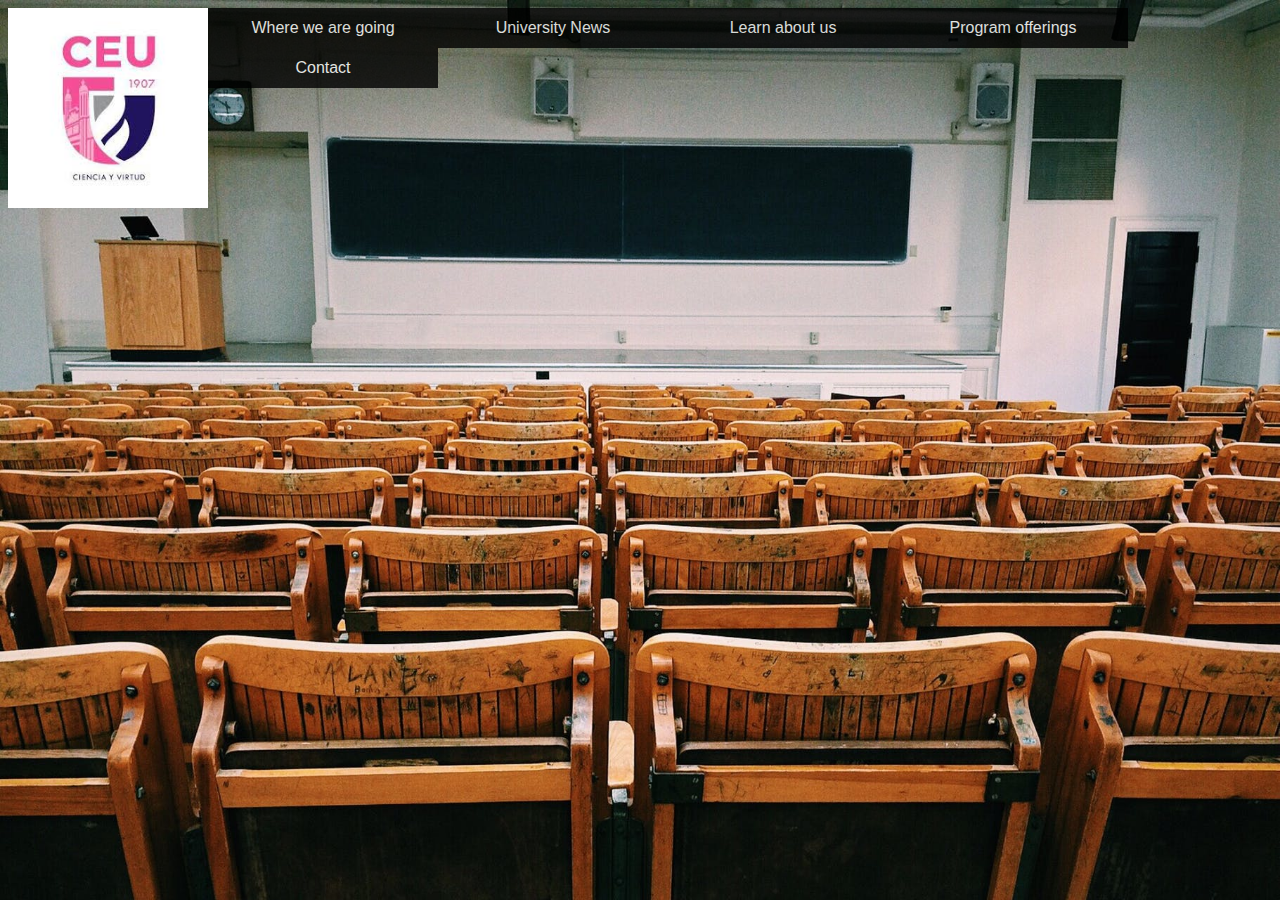
<file: CEU LOADING PAGE/index.html>
<html>
       <link rel="stylesheet" type="text/css" href="style.css">
     <div class>
     	<div class="main">
     		<div class="logo">
     			<img src="download2.jpg">
         <ul>
      	<li><a>Where we are going</a>
      	    <ul>
      	    	<li><a>Office</a></li>
      	    	<li><a>Gym</a></li>
      	    	<li><a>Campus</a></li>
      	    	<li><a>Events location</a></li>
      	    </ul>
      	</li>

      	<li><a>University News</a>
      		<ul>
      			<li><a>Events</a></li>
      	    	<li><a>Awards</a></li>
      	    	<li><a>Activities</a></li>
      	    	<li><a>Weather</a></li>
      	    </ul>
      	</li>

      	<li><a>Learn about us</a>
      		<ul>
      			<li><a>ceu students</a></li>
      	    	<li><a>ceu professors</a></li>
      	    	<li><a>ceu staff</a></li>
      	    	<li><a>ceu founders</a></li>
      	    </ul>

      	</li>

      	<li><a>Program offerings</a>
      		<ul>
      			<li><a>Information tech</a></li>
      	    	<li><a>HRM</a></li>
      	    	<li><a>Tourism</a></li>
      	    	<li><a>Computer Science</a></li>
      	    	<li><a>Accountacy</a></li>
      	    </ul>

      	</li>


      	<li><a>Contact</a>
      	     <ul>
      			<li><a>Globe</a></li>
      	    	<li><a>Smart</a></li>
      	    	<li><a>TM</a></li>
      	    	<li><a>Sun</a></li>
      	    	<li><a>Talk & Text</a></li>
      	    </ul>

      	</li>
      	    

     





</html>
</file>
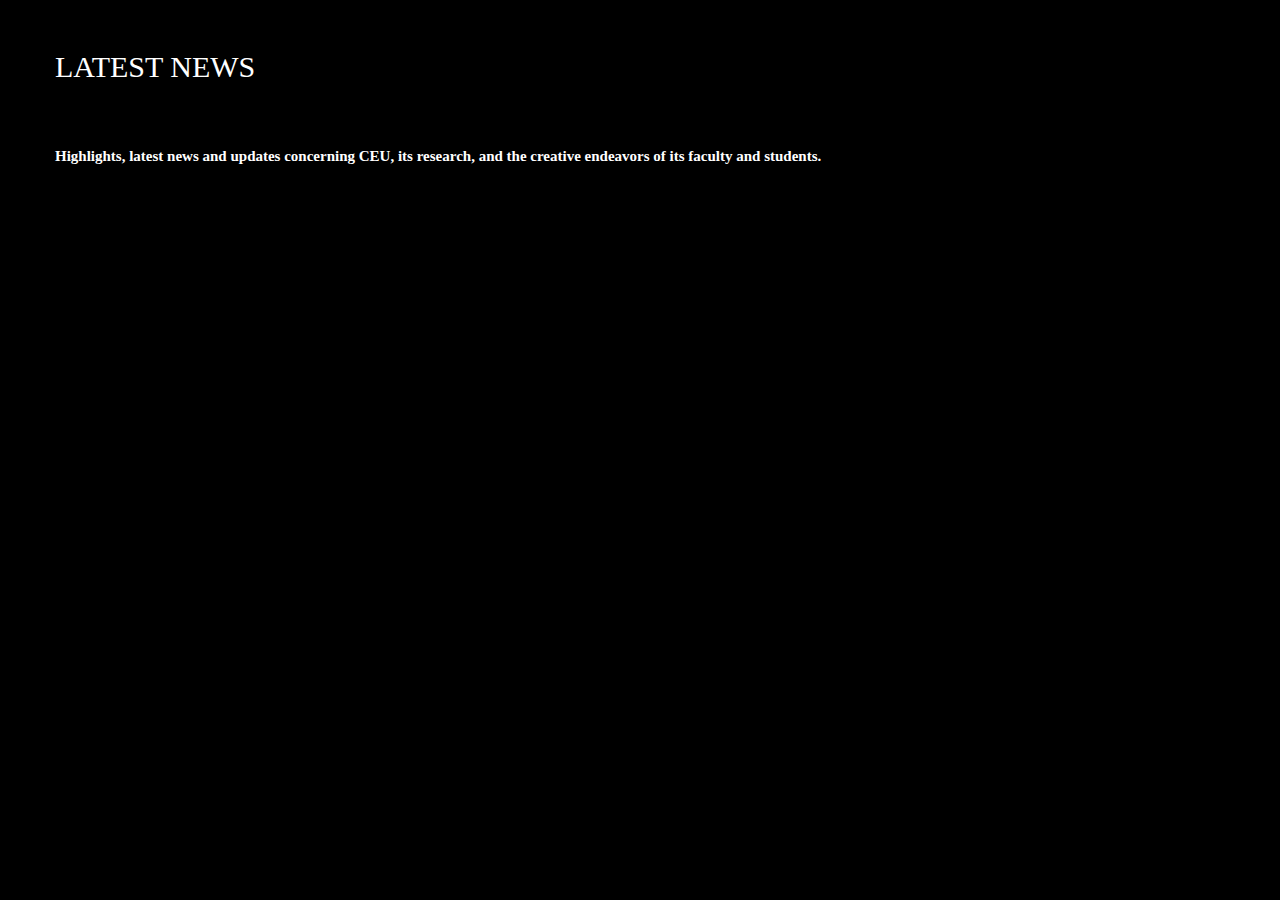
<file: CEU Website - Latest News/index.html>
<!DOCTYPE html>
	<html>
		<head>
			<title>Centro Escolar University</title>
			<link rel="stylesheet" type="text/css" href="style.css">
		</head>
		<body>
			<header>
				<div class="main">
					<ul>
						<li><a href="#">LATEST NEWS</a></li>
					</ul>
					<h1>
						<bdi><b href="#">Highlights, latest news and updates concerning CEU, its research, and the creative endeavors of its faculty and students.</b></bdi>
					</h1>
				</div>
			</header>
		</body>
	</html>
</file>
<file: CEU LOADING PAGE/style.css>
body {
	background: url('pexel.jpg') no-repeat;
	background-size: cover;
	font-family: Arial;	
	color: white;
}

ul {
	margin: 0px;
	padding: 0px;
	list-style: none;
}

ul li{
	float: left;
	width: 230px;
	height: 40px;
	background-color: black;
	opacity: .8;
	line-height: 40px;
	text-align: center;

}

ul li a{
	text-decoration: none;
	color: white;
	display: block;
}

ul li a:hover{
	background-color: green;

}

ul li ul li{
	display: none;
}

ul li:hover ul li{
	display: block;
}

.logo img {  
 	width: 200px;
 	height: 200px;
 	float: left;



}
</file>
<file: CEU Website - Latest News/style.css>
*{
	margin: 0;
	padding: 0;
	font-family: Algerian;
	font-size: 30px;

}

header{
	background-color: black;
	background-size: cover;
	background-position: center;
	height: 100vh;
}

ul{
	margin-left: 50px;
	padding: 50px 5px;
}

ul li a{
	text-decoration: none;
	color: #fff;
}

b{
	margin: 0;
	padding: 0;
	font-family: Century Gothic;
	font-size: 15px;
}

bdi{
	margin-left: 50px;
	padding: 0px 5px;
}

h1 bdi b{
	text-decoration: none;
	color: #fff;
}
</file>
